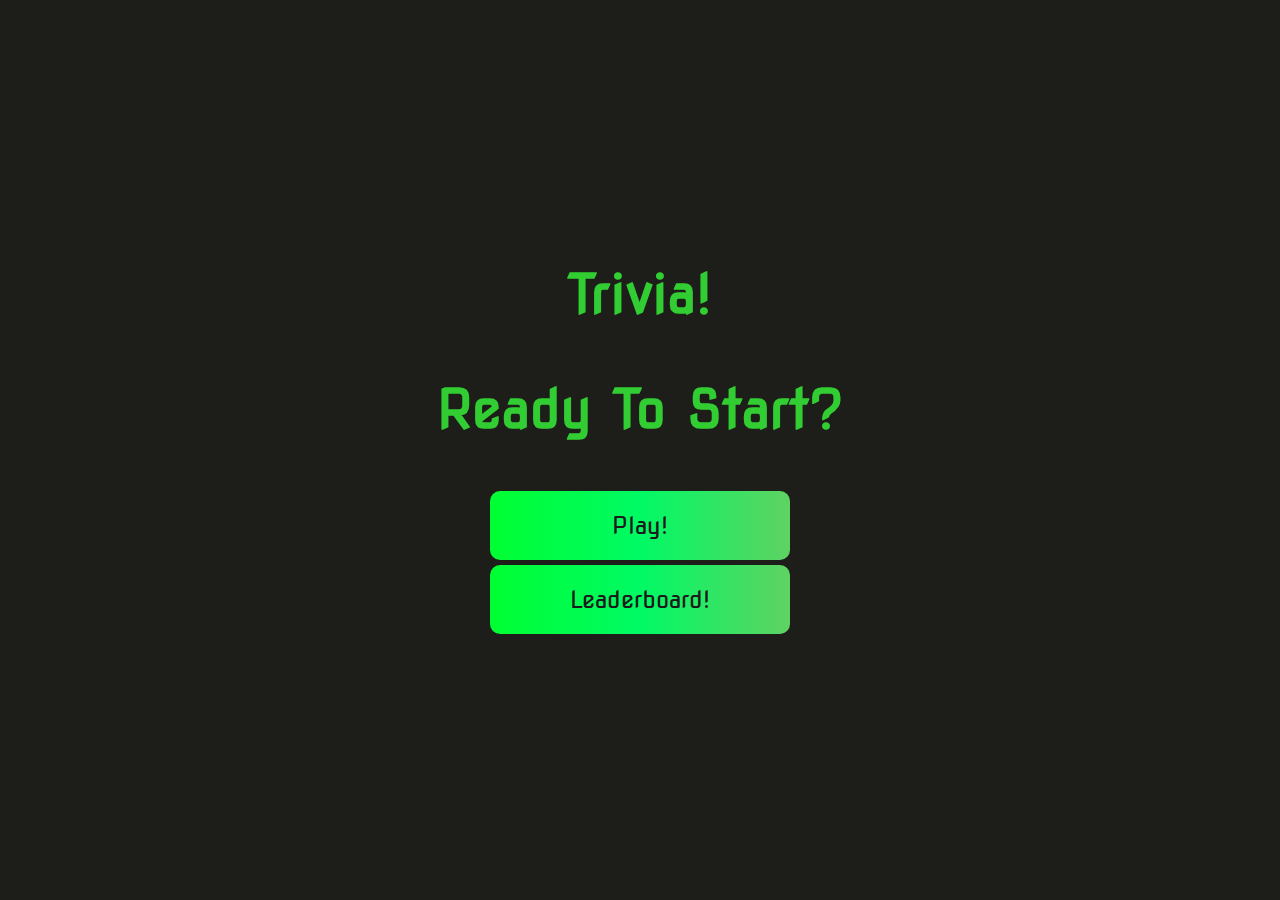
<file: index.html>
<!DOCTYPE html>
<html lang="en">
<head>
    <meta charset="UTF-8">
    <meta http-equiv="X-UA-Compatible" content="IE=edge">
    <meta name="viewport" content="width=device-width, initial-scale=1.0">
    <title>Trivia Home</title>
    <link rel="stylesheet" href="homeStyle.css">
</head>
<body>
    <div class="container">
        <div id = "home" class = "flex-column flex-center">
            <h1>Trivia!</h1>
            <h1>Ready To Start?</h1>
            <a href = "/game.html" class="btn">Play!</a>
            <a href = "/leaderboard.html" id="leaderboard-btn" class="btn">Leaderboard!</a>
        </div> 
    </div>
</body>
</html>
</file>
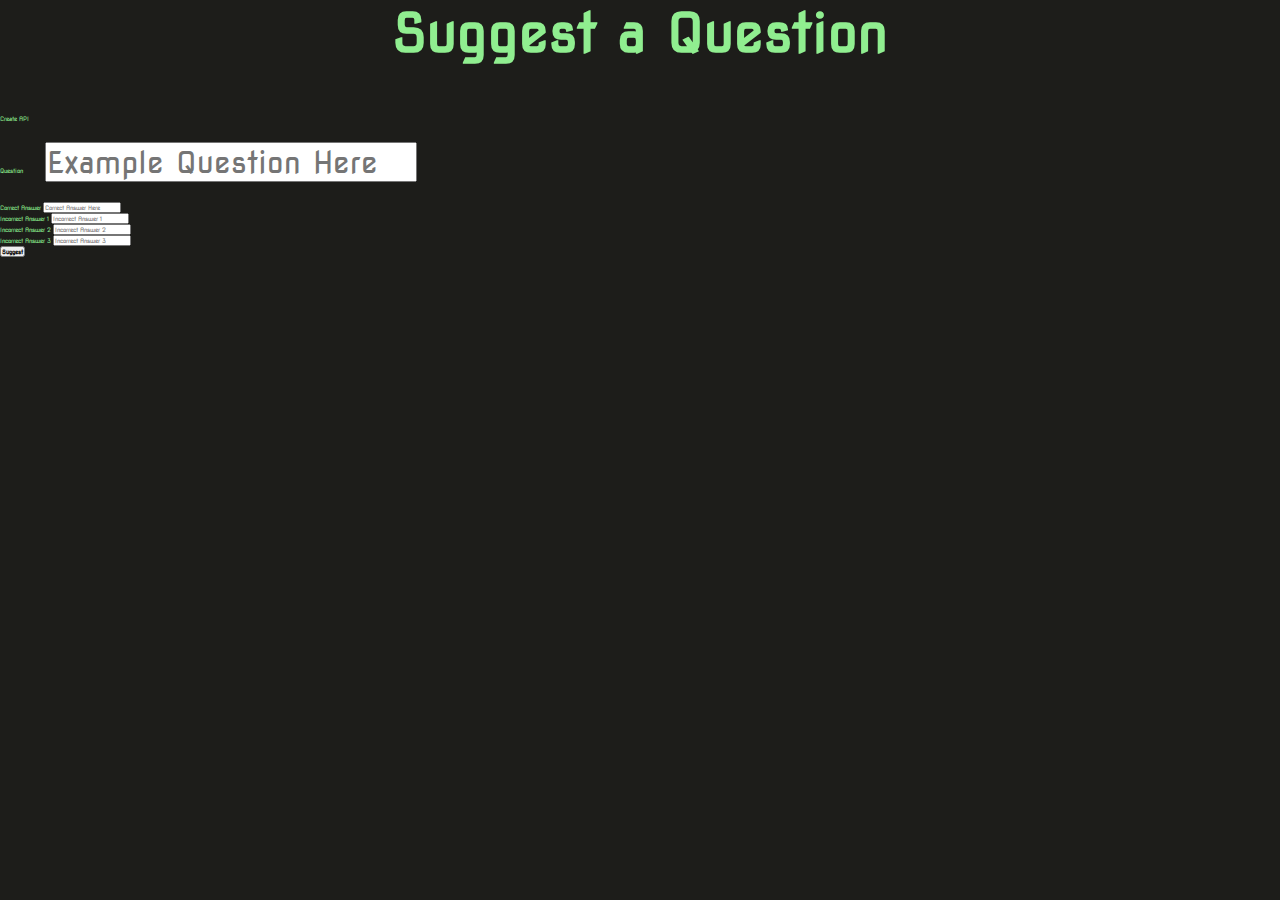
<file: createQA.html>
<!DOCTYPE html>
<html lang="en">
<head>
    <meta charset="UTF-8">
    <meta http-equiv="X-UA-Compatible" content="IE=edge">
    <meta name="viewport" content="width=device-width, initial-scale=1.0">
    <title>Suggest a Question!</title>
    <link rel="stylesheet" href="gameStyle.css">
    <script src="https://ajax.googleapis.com/ajax/libs/jquery/3.5.1/jquery.min.js"></script>
    <script src="https://code.jquery.com/jquery-3.6.0.min.js"></script>

</head>
<body class = "flex">
<div class="container"> 
    <div class="title">
        <h1>Suggest a Question</h1>
    </div>
    <p>Create API</p>

    <form method = "post" id = "createQA">
        <label for="question">Question</label>
        <input type="text" id="question" name="question" placeholder="Example Question Here" value=""><br>
        <label for="correctAnswer">Correct Answer</label>
        <input type="text" id="correctAnswer" name="correctAnswer" placeholder="Correct Answer Here" value=""><br>
        <label for="incorrectAnswer1">Incorrect Answer 1</label>
        <input type="text" id="incorrectAnswer1" name="incorrectAnswer1" placeholder="Incorrect Answer 1" value=""><br>
        <label for="incorrectAnswer2">Incorrect Answer 2</label>
        <input type="text" id="incorrectAnswer2" name="incorrectAnswer2" placeholder="Incorrect Answer 2" value=""><br>
        <label for="incorrectAnswer3">Incorrect Answer 3</label>
        <input type="text" id="incorrectAnswer3" name="incorrectAnswer3" placeholder="Incorrect Answer 3" value=""><br>
        <button type="button" id="qCreate"><h3>Suggest</h3></button>
      </form>
</div>
<script>
    $("#qCreate").click(async function() {
            let correctAnswer = document.getElementById("correctAnswer").value;
            let incorrectAnswer1 = document.getElementById("incorrectAnswer1").value;
            let incorrectAnswer2 = document.getElementById("incorrectAnswer2").value;
            let incorrectAnswer3 = document.getElementById("incorrectAnswer3").value;
            let question = document.getElementById("question").value;
            let url = "http://172.28.82.98:4444/api/trivia/create";
        
            const headers = {
                'Content-Type': 'application/json',
            };
            const body = JSON.stringify({question: question, correctAnswer: correctAnswer,  incorrectAnswer1: incorrectAnswer1, incorrectAnswer2: incorrectAnswer2, incorrectAnswer3: incorrectAnswer3});

        try {
            let response = await fetch(url, {
                mode: 'cors',
                method: 'POST',
                headers: headers,
                body: body
            });
            let result = await response.json();
            console.log('Success:', result);
        if (result.status == "success"){
            // do whatever for success
        } else {
            // do whatever for failure
        }
        } catch (error) {
            console.error('Error:', error);
        }

        });
</script>
</body>
</file>
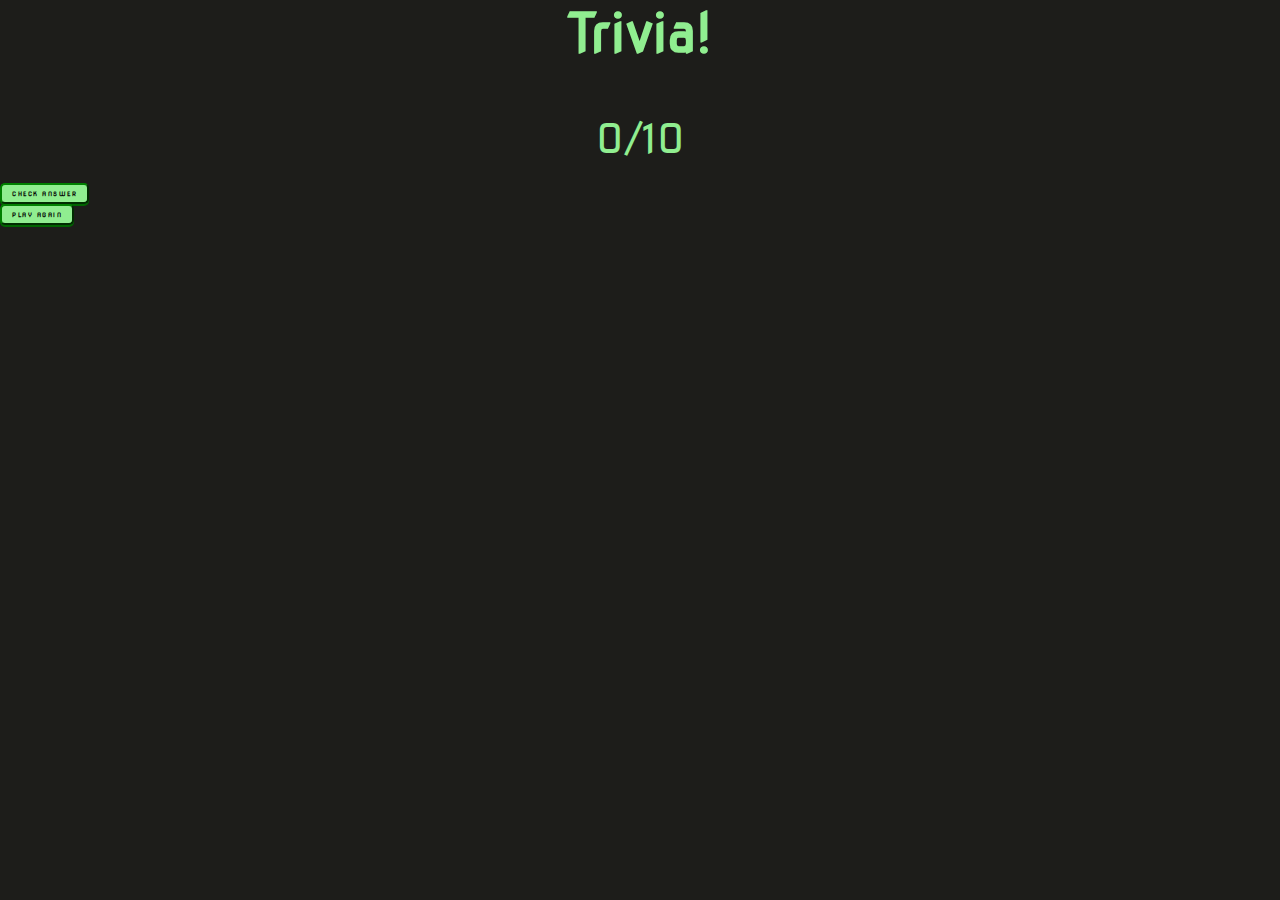
<file: game.html>
<!DOCTYPE html>
<html lang="en">
<head>
    <meta charset="UTF-8">
    <meta http-equiv="X-UA-Compatible" content="IE=edge">
    <meta name="viewport" content="width=device-width, initial-scale=1.0">
    <title>Trivia!</title>
    <link rel="stylesheet" href="gameStyle.css">
</head>
<body class = "flex">

    <div class="container">
        <div class="quiz-container" id="game">
                <div class="quizHead">
                    <h1 class="quizTitle">Trivia!</h1>
                    <div class="quiz-score flex">
                        <span id = "score"></span><span id = "outOf">/</span><span id = questionTotal></span>
                    </div>
                </div>
            </div>
            <div class="quiz-body">
                <h1 class = "quiz-question" id="question"><!-- What do we use for the Linux virtual machine on our laptops?--></h1>
                <ul class = "quiz-options">
                    <!-- <li>1. WSL</li>
                    <li>2. JSON</li>
                    <li>3. Scratch</li>
                    <li>4. What's a VM?</li>  -->
                </ul>
                <div id="result">
                </div>
            </div>
            <div class="quiz-foot">
                <button type = "button" id = "check-answer">Check Answer</button>
                <button onClick = "reset()" type = "button" id = "play-again">Play Again</button>
            </div>
        </div>
    </div>


<script>
    


// js

// https://opentdb.com/api.php?amount=10&category=18&difficulty=medium&type=multiple

const _question = document.getElementById('question'); // goes to game.html and finds the element "question", makes that equal to var "question"
const _options = document.querySelector('.quiz-options'); // goes to game.html and selects everything under 'quiz-options' id
const _correctScore = document.getElementById('score');
const _totalQuestion = document.getElementById('questionTotal');
const _checkBtn = document.getElementById('check-answer');
const _restart = document.getElementById('play-again');
const _result = document.getElementById('result');

let correctAnswer = '', correctScore = askedCount = 0, totalQuestion = 10;
// event listeners
document.addEventListener('DOMContentLoaded', () => {
    loadQuestion();
    eventListeners();
    _totalQuestion.textContent = totalQuestion;
    _correctScore.textContent = correctScore;
}); 

function eventListeners(){
    _checkBtn.addEventListener('click', checkAnswer);
    _restart.addEventListener('click', reset);
}


// simple function that pulls a question from the api link above.
async function loadQuestion(){
    const APIUrl = 'https://nashcsp.duckdns.org/api/trivia/';
    const result = await fetch(`${APIUrl}`); // fetches the data from the API url defined above
    const data = await result.json(); // data here is defined as the jsonified version of result const
    correctAnswer = data.correctAnswer;
    question = data.question;
    incorrectAnswer1 = data.incorrectAnswer1;
    incorrectAnswer2 = data.incorrectAnswer2;
    incorrectAnswer3 = data.incorrectAnswer3;
    let optionsList = [correctAnswer, incorrectAnswer1, incorrectAnswer2, incorrectAnswer3];
    _result.innerHTML = "";
    console.log(question);
    console.log(data.incorrectAnswer1);
    console.log(data.incorrectAnswer2);
    console.log(data.incorrectAnswer3);
    console.log(optionsList);
    showQuestion(question);
}    

// function that displays the question. can be easily modified to single out correct or incorrect answers in the console.
function showQuestion(data){         
    correctAnswer = correctAnswer;
    incorrectAnswer1 = incorrectAnswer1;
    incorrectAnswer2 = incorrectAnswer2;
    incorrectAnswer3 = incorrectAnswer3;
    let optionsList = [correctAnswer, incorrectAnswer1, incorrectAnswer2, incorrectAnswer3];
//    optionsList.splice(Math.floor(Math.random() * (incorrectAnswer1.length + 1)), 0, correctAnswer); //adds the correct answer to the list of options, then randomizes it's position
    _question.innerHTML = `${question}`;
    console.log(optionsList); 
     //<br> <span class = "category"> ${data.category} </span>
    _options.innerHTML = `
        ${optionsList.map((option, index) => `
            <li> ${index + 1}. <span> ${option} </span> </li> 
        `).join('')}
    `;
    selectOption(); 
}

// function that lets us select options
function selectOption() {
    _options.querySelectorAll('li').forEach((option) => {
        option.addEventListener('click', () => {
            if (_options.querySelector('.selected')){
               const activeOption = _options.querySelector('.selected');
               activeOption.classList.remove('selected');

            }
            option.classList.add('selected');
        });  
    });

    console.log(correctAnswer);
}

// function that checks the answer
function checkAnswer() {
    _checkBtn.disabled = false;
    if(_options.querySelector('.selected')){
        let selectedAnswer = _options.querySelector('.selected span').textContent;
        if(selectedAnswer.trim() == HTMLDecode(correctAnswer)){
            correctScore ++;
            _result.innerHTML = '<p> <i class = "fas fa-check"></i>Correct Answer! </p>';
        } else {
            _result.innerHTML = `<p> <i class = "fas fa-check"></i>Wrong Answer! <b>Correct Answer:</b> ${correctAnswer}</p>`;
        }
        checkCount();
    } else {
        result.innerHTML = '<p> <i class = "fas fa-check"></i>Please Click An Option </p>'
    }
}

//conversion of html things to normal text of correct answer
function HTMLDecode(textString){
    let doc = new DOMParser().parseFromString(textString, "text/html");
    return doc.documentElement.textContent;
}

// function that updates the score

function checkCount(){
    askedCount++;
    setCount();
    if(askedCount == totalQuestion){
        result.innerHTML = '<p> <i class = "fas fa-check"></i>You Win!</p>'
    } else {
        setTimeout(() => {
            loadQuestion();
        }, 300);
    }
}

function setCount(){
    _totalQuestion.textContent = totalQuestion;
    _correctScore.textContent = correctScore;
}

function reset(){
    location.reload();
    return false;
}

// timer function??












</script>
</body>
</html>
</file>
<file: homeStyle.css>
@import url('https://fonts.googleapis.com/css2?family=Nova+Square&display=swap');

:root {
    background-color: rgb(29, 29, 26);
}

* {
    box-sizing: border-box;
    margin: 0;
    padding: 0;
    font-size: 62.5%;
    font-family: 'Nova Square', cursive;
}

h1 {
    color: limegreen;
    margin-bottom: 5rem;
    font-size: 5.4rem;
}

h2 {
    font-size: 4.2rem;
    margin-bottom: 4rem;
}


.container {
    width: 100vw;
    height: 100vh;
    display: flex;
    justify-content: center;
    align-items: center;
    max-width: 80rem;
    margin: 0 auto;
    padding: 2rem;
}

.flex-column {
    display: flex;
    flex-direction: column;
}

.flex-center {
    justify-content: center;
    align-items: center;
}

.justify-center {
    justify-content: center;
}

.text-center {
    text-align: center;
}

.hidden {
    display: none;
}

.btn {
    font-size: 2.4rem;
    padding: 2rem 0;
    width: 30rem;
    text-align: center; 
    margin-bottom: 0.5rem;
    text-decoration: none;
    color: rgb(28, 26, 26);
    background: linear-gradient(90deg, rgb(0,255,50) 0%, rgb(0,250,100) 50%, rgba(95, 210, 99) 100%);
    border-radius: 10px;
}

a:hover {
    
}
</file>
<file: gameStyle.css>
@import url('https://fonts.googleapis.com/css2?family=Nova+Square&display=swap');
:root {
    background-color: rgb(29, 29, 26);
    color: lightgreen
}

* {
    box-sizing: border-box;
    margin: 0;
    padding: 0;
    font-size: 62.5%;
    font-family: 'Nova Square', cursive;
}

h1 {
    color: lightgreen;
    margin-bottom: 5rem;
    font-size: 5.4rem;
    text-align: center;
}

h2 {
    font-size: 4.2rem;
    margin-bottom: 4rem; 
}

#question {
    font-size: 3rem;
    margin: 2rem;
}

.choiceContainer {
    display: flex;
    margin-bottom: 0.8rem !important; 
    width: 50%;
    border-radius: 4px;
    background: limegreen;
    font-size: 3rem;
    min-width: 80rem;
    align-items: center;
    align-content: center;
    margin: 0 auto;
}

.choiceContainer:hover {
    cursor: pointer;
    box-shadow: 0 0.4rem 1.4rem 0 rgb(59, 245, 164);
    transform: transform 100ms;
}

.choice-prefix {
    padding: 2rem 2.5rem;
    color: white;
}

.choice-text {
    padding: 2rem;
    width: 100%
}

.correct {
    background: linear-gradient(32deg, cyan);
}

.incorrect {
    background: linear-gradient(32deg, red);
}
 
#hud {
    display: flex;
    justify-content: space-between;
    margin: 0 auto;
}

.quizHead {
    align-items: center;
    text-align: center;
}

#score {
    font-size: 4rem;
}

#outOf {
    font-size: 4rem;
}

#questionTotal {
    font-size: 4rem;
}


.hudItem {
    align-content: center;
}

.hud-prefix {
    text-align: center;
    font-size: 2rem;
    align-content: center;
}

.hud-main-text {
    text-align: center; 
    align-content: center;
}

#score {
    align-content: center;
    align-items: center;
    text-align: right;
}



#scoreBar {
    width: 20rem;
    height: 3rem;
    border: 0.2rem solid lightgreen;
    margin-top: 2rem;
    border-radius: 50px;
    overflow: hidden;
}

.quiz-options {
    text-align: center;
    margin: 1rem 0;
    list-style-type: none;
    font-size: 2rem;
}

.quiz-options li{
    border-radius: 1rem;
    font-weight: bold;
    padding: .2rem 2rem;
    cursor: pointer;
    border: 3px solid lightgreen;
    margin: 1rem;
    box-shadow: 0 2px darkgreen;
    background-color: rgb(29, 29, 26);
    display: block;
}

.quiz-options li:hover{
    background-color:green;
    border-color: lightgreen;
}

.selected{
    background-color: green !important;
}

.quiz-foot button{
    margin: 0, auto !important;
    text-align: right;
    text-transform: uppercase;
    padding: .5rem 1rem;
    font-weight: bold;
    border-radius: 0.5rem;
    border-color:green;
    cursor: pointer;
    display: block;
    background-color:lightgreen;
    letter-spacing: 1.5px;
    box-shadow: 0 2px darkgreen;

}

.quiz-foot button:active{
    transform: scale(0.95);
    color: green;
}
</file>
